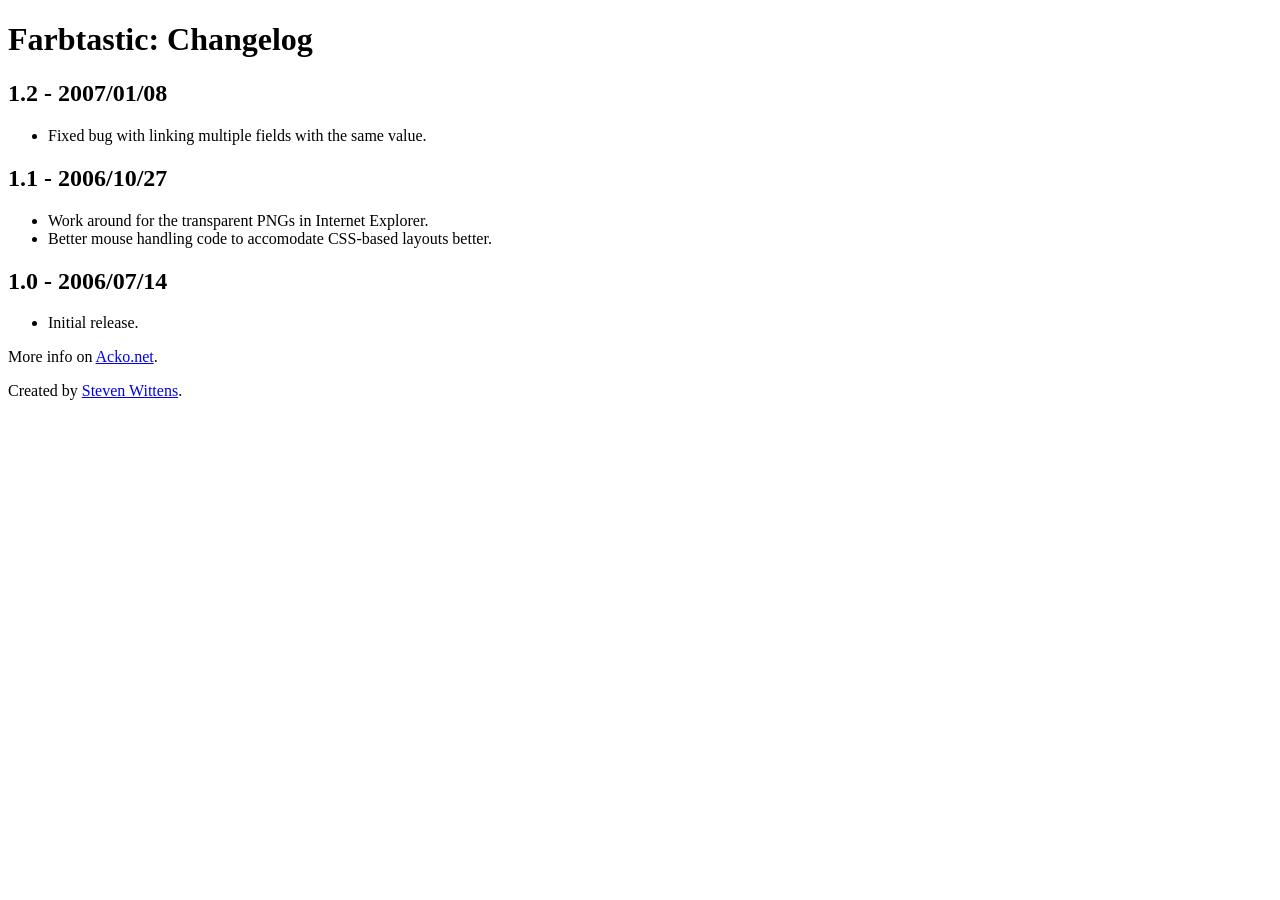
<file: wa-content/js/farbtastic/CHANGELOG.html>
<!DOCTYPE html PUBLIC "-//W3C//DTD XHTML 1.0 Transitional//EN"
  "http://www.w3.org/TR/xhtml1/DTD/xhtml1-transitional.dtd">
<html>
<head><title>Farbtastic: Changelog</title></head>
<body>
  <h1 class="title">Farbtastic: Changelog</h1>

    <h2>1.2 - 2007/01/08</h2>
    <ul>
      <li>Fixed bug with linking multiple fields with the same value.</li>
    </ul>
    <h2>1.1 - 2006/10/27</h2>
    <ul>
      <li>Work around for the transparent PNGs in Internet Explorer.</li>
      <li>Better mouse handling code to accomodate CSS-based layouts better.</li>
    </ul>
    <h2>1.0 - 2006/07/14</h2>
    <ul>
      <li>Initial release.</li>
    </ul>

    <p>More info on <a href="http://www.acko.net/dev/farbtastic">Acko.net</a>.</p>
    <p>Created by <a href="http://www.acko.net/">Steven Wittens</a>.</p>

</body>
</html>
</file>
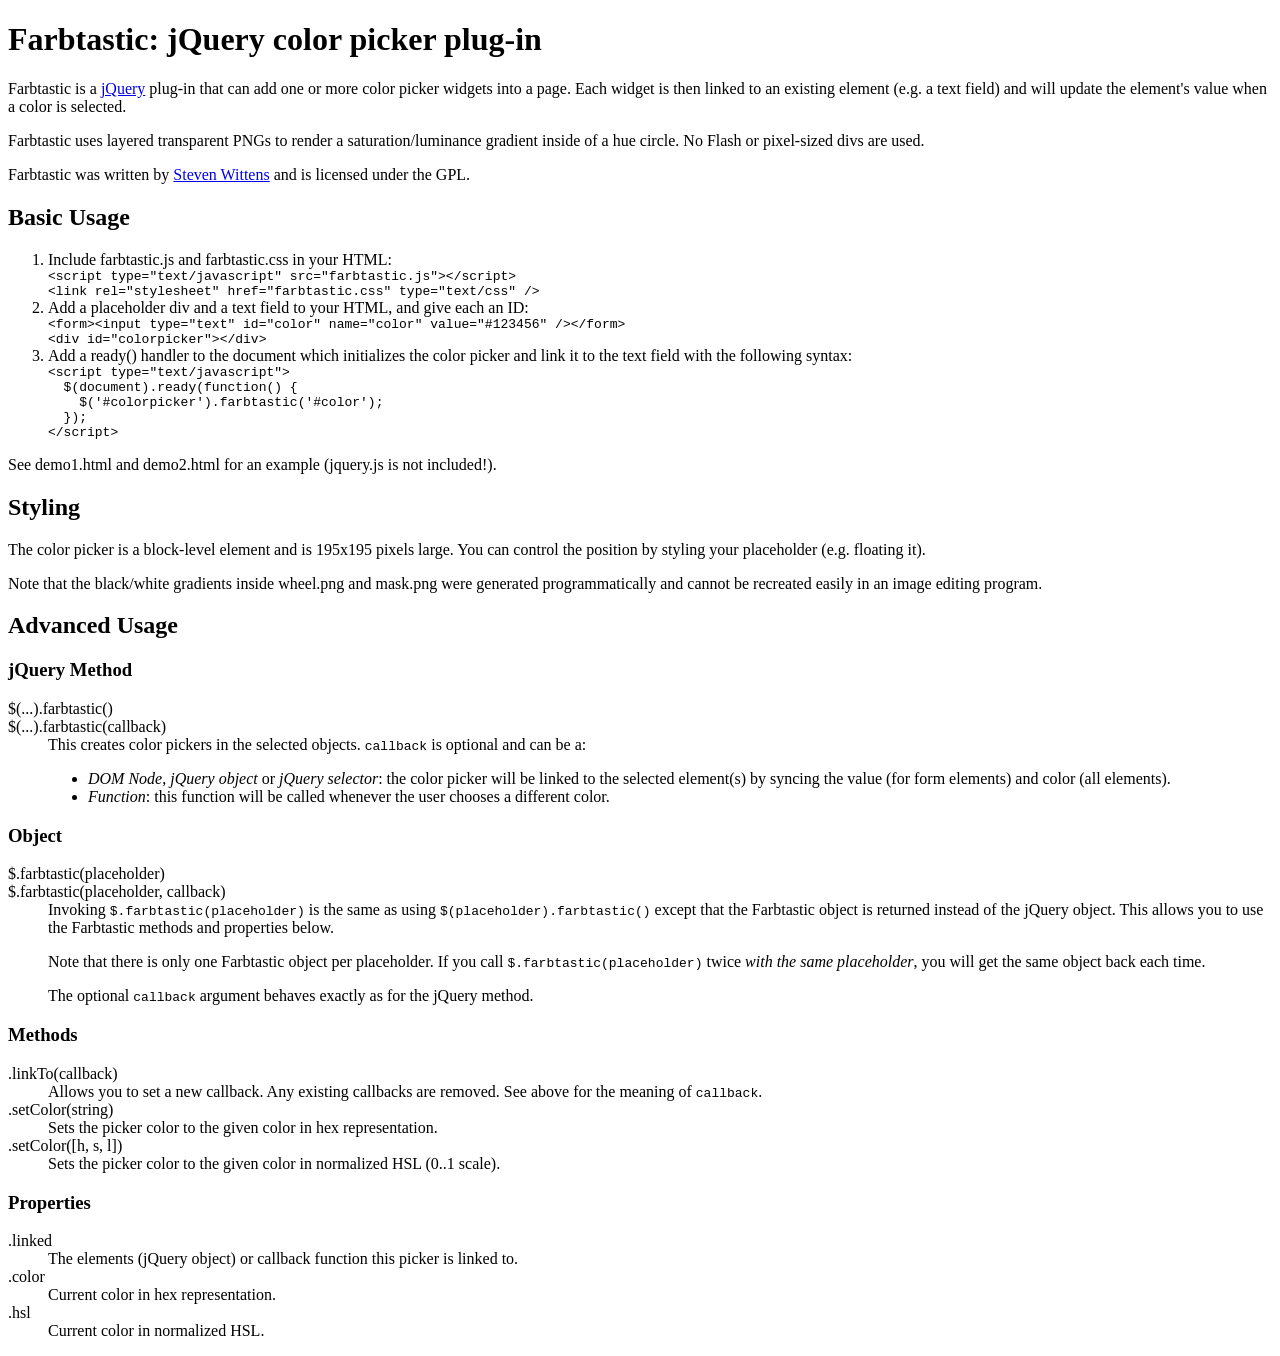
<file: wa-content/js/farbtastic/README.html>
<!DOCTYPE html PUBLIC "-//W3C//DTD XHTML 1.0 Transitional//EN"
  "http://www.w3.org/TR/xhtml1/DTD/xhtml1-transitional.dtd">
<html>
<head><title>Farbtastic: jQuery color picker plug-in</title></head>
<body>
        <h1 class="title">Farbtastic: jQuery color picker plug-in</h1>
    <div class="content"><p>Farbtastic is a <a href="http://www.jquery.com/">jQuery</a> plug-in that can add one or more color picker widgets into a page. Each widget is then linked to an existing element (e.g. a text field) and will update the element's value when a color is selected.</p>

<p>Farbtastic uses layered transparent PNGs to render a saturation/luminance gradient inside of a hue circle. No Flash or pixel-sized divs are used.</p>

<p>Farbtastic was written by <a href="http://www.acko.net/dev/farbtastic">Steven Wittens</a> and is licensed under the GPL.</p>

<h2>Basic Usage</h2>
<ol>
<li>Include farbtastic.js and farbtastic.css in your HTML:<br />
<div class="codeblock"><code>&lt;script type=&quot;text/javascript&quot; src=&quot;farbtastic.js&quot;&gt;&lt;/script&gt;<br />&lt;link rel=&quot;stylesheet&quot; href=&quot;farbtastic.css&quot; type=&quot;text/css&quot; /&gt;</code></div>
</li>
<li>Add a placeholder div and a text field to your HTML, and give each an ID:<br />
<div class="codeblock"><code>&lt;form&gt;&lt;input type=&quot;text&quot; id=&quot;color&quot; name=&quot;color&quot; value=&quot;#123456&quot; /&gt;&lt;/form&gt;<br />&lt;div id=&quot;colorpicker&quot;&gt;&lt;/div&gt;</code></div>
</li>
<li>Add a ready() handler to the document which initializes the color picker and link it to the text field with the following syntax:<br />
<div class="codeblock"><code>&lt;script type=&quot;text/javascript&quot;&gt;<br />&nbsp; $(document).ready(function() {<br />&nbsp; &nbsp; $(&#039;#colorpicker&#039;).farbtastic(&#039;#color&#039;);<br />&nbsp; });<br />&lt;/script&gt;</code></div>
</li>
</ol>
<p>See demo1.html and demo2.html for an example (jquery.js is not included!).</p>
<h2>Styling</h2>
<p>The color picker is a block-level element and is 195x195 pixels large. You can control the position by styling your placeholder (e.g. floating it).</p>
<p>Note that the black/white gradients inside wheel.png and mask.png were generated programmatically and cannot be recreated easily in an image editing program.</p>
<h2>Advanced Usage</h2>
<h3>jQuery Method</h3>
<dl>
<dt>$(...).farbtastic()<br />
$(...).farbtastic(callback)</dt>
<dd>This creates color pickers in the selected objects. <code>callback</code> is optional and can be a:</p>
<ul>
<li><em>DOM Node</em>, <em>jQuery object</em> or <em>jQuery selector</em>: the color picker will be linked to the selected element(s) by syncing the value (for form elements) and color (all elements).</li>
<li><em>Function</em>: this function will be called whenever the user chooses a different color.</dd>
</dl>
<h3>Object</h3>
<dl>
<dt>$.farbtastic(placeholder)<br />
$.farbtastic(placeholder, callback)<br />
</dt>
<dd>Invoking <code>$.farbtastic(placeholder)</code> is the same as using <code>$(placeholder).farbtastic()</code> except that the Farbtastic object is returned instead of the jQuery object. This allows you to use the Farbtastic methods and properties below.</p>
<p>Note that there is only one Farbtastic object per placeholder. If you call <code>$.farbtastic(placeholder)</code> twice <em>with the same placeholder</em>, you will get the same object back each time.</p>
<p>The optional <code>callback</code> argument behaves exactly as for the jQuery method.<br />
</dd>
</dl>
</dd>
</dl>
<h3>Methods</h3>
<dl>
<dt>.linkTo(callback)</dt>
<dd>Allows you to set a new callback. Any existing callbacks are removed. See above for the meaning of <code>callback</code>.</dd>
<dt>.setColor(string)</dt>
<dd>Sets the picker color to the given color in hex representation.</dd>
<dt>.setColor([h, s, l])</dt>
<dd>Sets the picker color to the given color in normalized HSL (0..1 scale).</dd>
</dl>
<h3>Properties</h3>
<dl>
<dt>.linked</dt>
<dd>The elements (jQuery object) or callback function this picker is linked to.</dd>
<dt>.color</dt>
<dd>Current color in hex representation.</dd>
<dt>.hsl</dt>
<dd>Current color in normalized HSL.</dd>
</dl>
</div>
</body>
</html>
</file>
